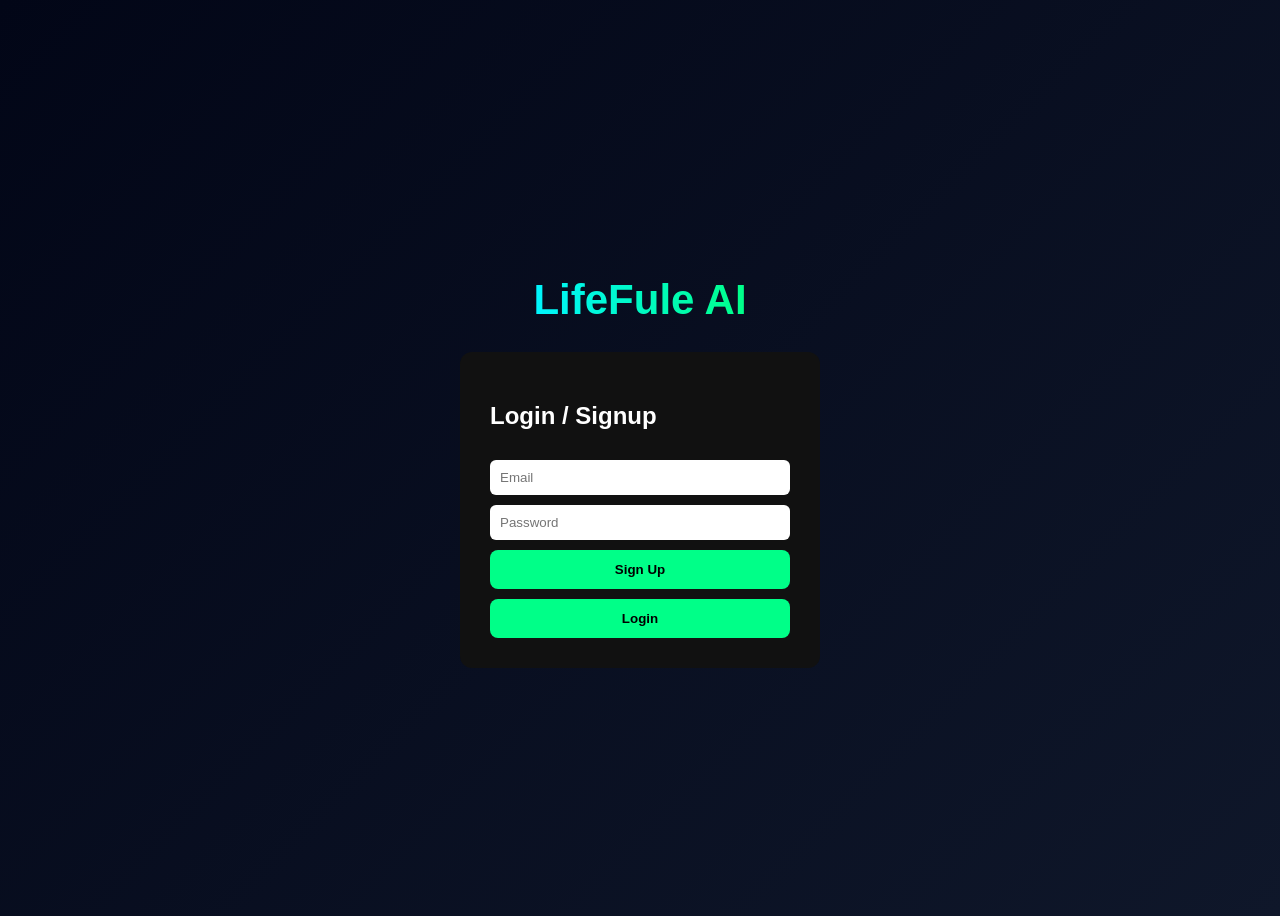
<file: index.html>
<!DOCTYPE html>
<html>

<head>

<title>LifeFule AI</title>

<link rel="stylesheet" href="style.css">

</head>

<body>

<h1 class="logo">LifeFule AI</h1>

<div class="card">

<h2>Login / Signup</h2>

<input id="email" placeholder="Email">

<input id="password" type="password" placeholder="Password">

<button onclick="signUp()">Sign Up</button>

<button onclick="login()">Login</button>

</div>

<script src="script.js"></script>

</body>

</html>
</file>
<file: style.css>
body{

background:linear-gradient(135deg,#020617,#0f172a);

font-family:sans-serif;

color:white;

display:flex;

flex-direction:column;

align-items:center;

justify-content:center;

height:100vh;

}

.logo{

font-size:42px;

background:linear-gradient(90deg,#00f5ff,#00ff88);

-webkit-background-clip:text;

color:transparent;

}

.card{

background:#111;

padding:30px;

border-radius:12px;

display:flex;

flex-direction:column;

gap:10px;

width:300px;

}

input{

padding:10px;

border-radius:6px;

border:none;

}

button{

padding:12px;

background:#00ff88;

border:none;

border-radius:8px;

font-weight:bold;

cursor:pointer;

}
</file>
